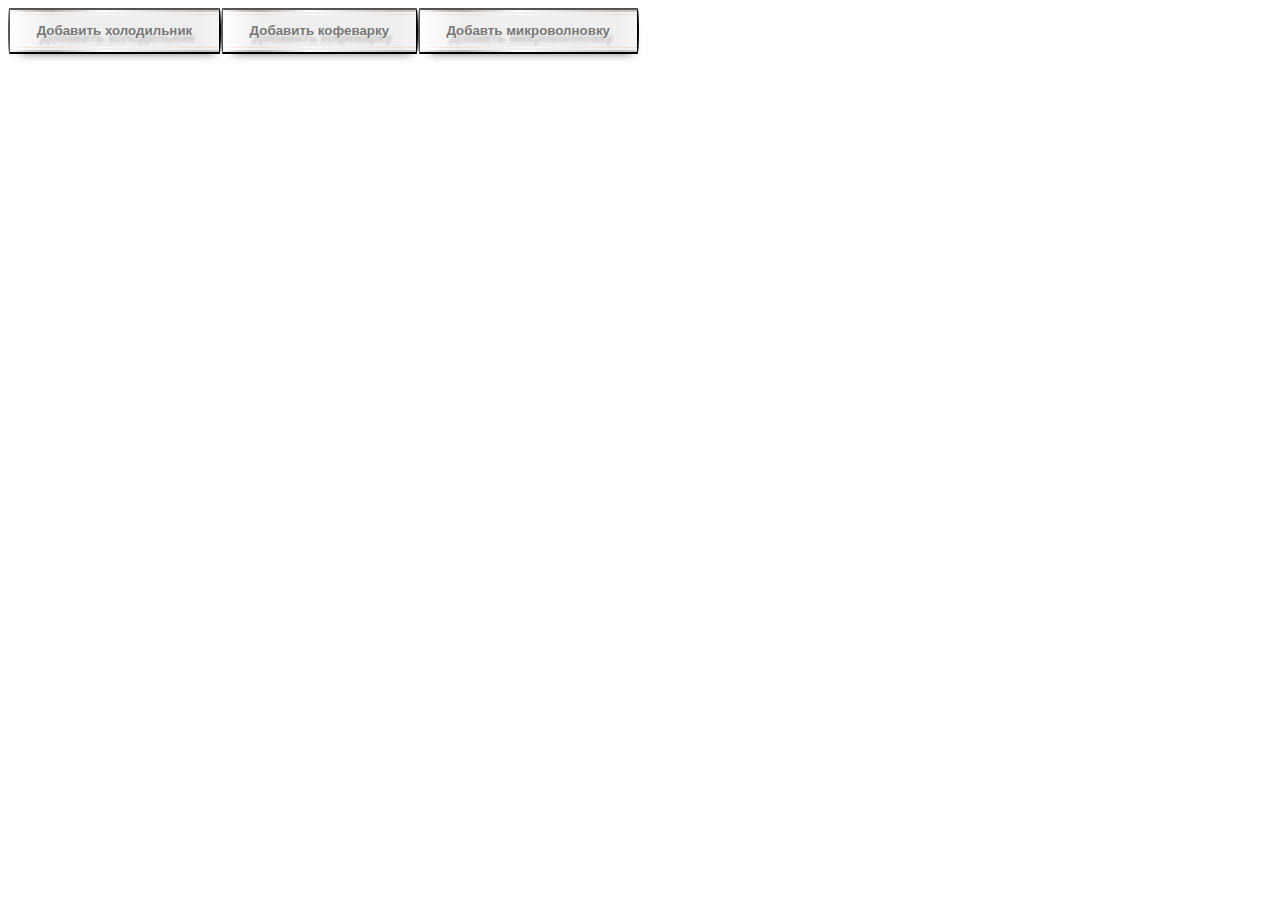
<file: class_devices_SmartHouse-/index.html>
<!DOCTYPE html>
<html lang="en">

<head>
    <meta charset="UTF-8">
    <meta name="viewport" content="width=device-width, initial-scale=1.0">
    <meta http-equiv="X-UA-Compatible" content="ie=edge">
    <link href='css/style.css' rel='stylesheet' type='text/css'>
    <title>Document</title>
</head>

<body>

    <script src='js/main.js'></script>
    <script src='js/microvawe.js'></script>
    <script src="js/coffee.js"></script>
    <script src="js/fridge.js"></script>
    <script src='js/SmartHouse.js'></script>
    <script src='js/dom.js'></script>

</body>

</html>
</file>
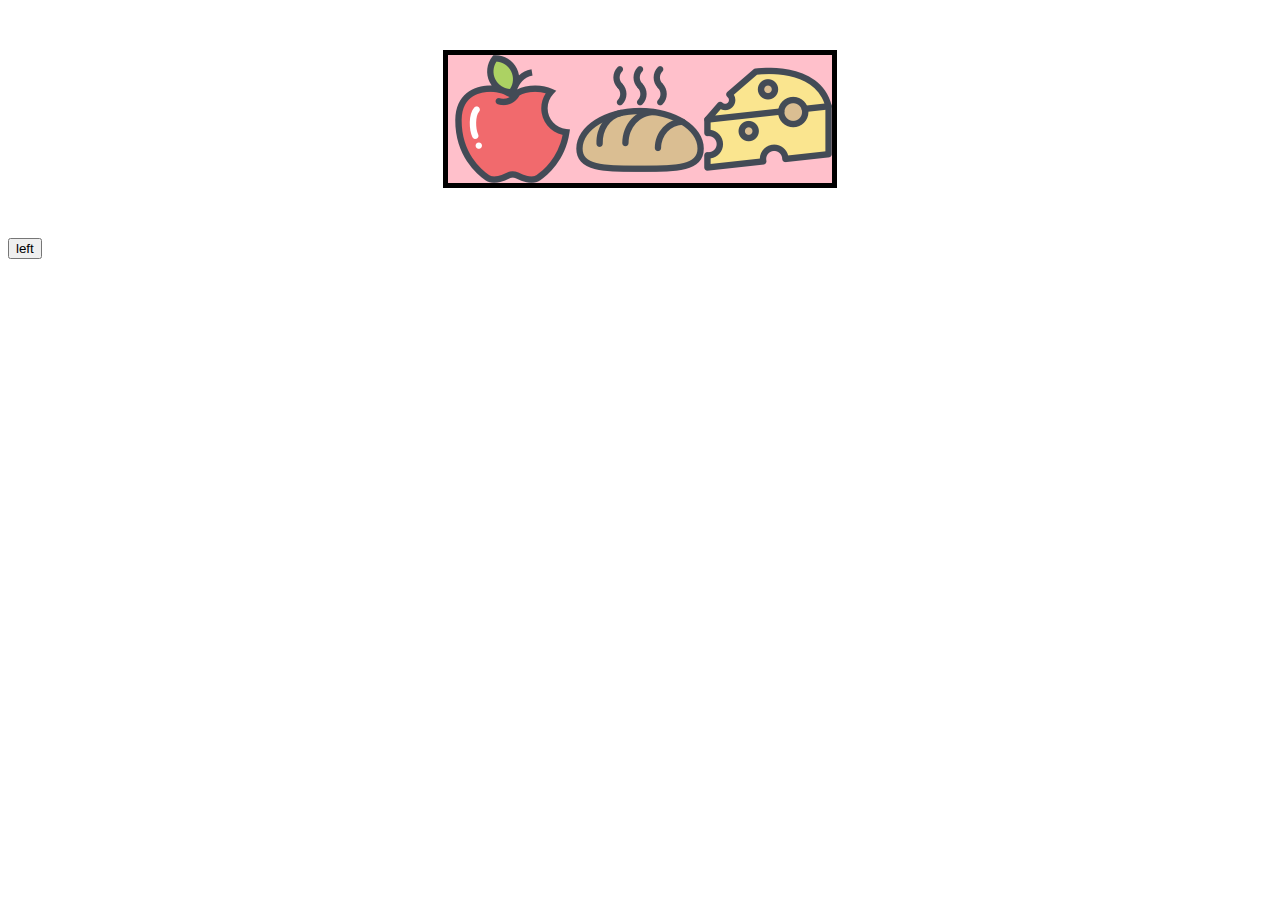
<file: slider/index.html>
<!DOCTYPE html>
<html lang="en">

<head>
    <meta charset="UTF-8">
    <meta name="viewport" content="width=device-width, initial-scale=1.0">
    <meta http-equiv="X-UA-Compatible" content="ie=edge">
    <link href='css.css' rel='stylesheet' type='text/css'>
    <title>Document</title>
    
</head>

<body>
    <div id="slider">
        <div id="polosa">
            <img src="images/apple.png" alt=''>
            <img src="images/bread.png" alt=''>
            <img src="images/chees.png" alt=''>
            <img src="images/cookie.png" alt=''>
            <img src="images/donut.png" alt=''>
            <img src="images/grapes.png" alt=''>
            <img src="images/sweets.png" alt=''>
            <img src="images/pumpkin.png" alt=''>
            <img src="images/watermelon.png" alt=''>
        </div>
    </div>
    <button id="slider-left">left</button>
    <script src='main.js'></script>
</body>

</html>
</file>
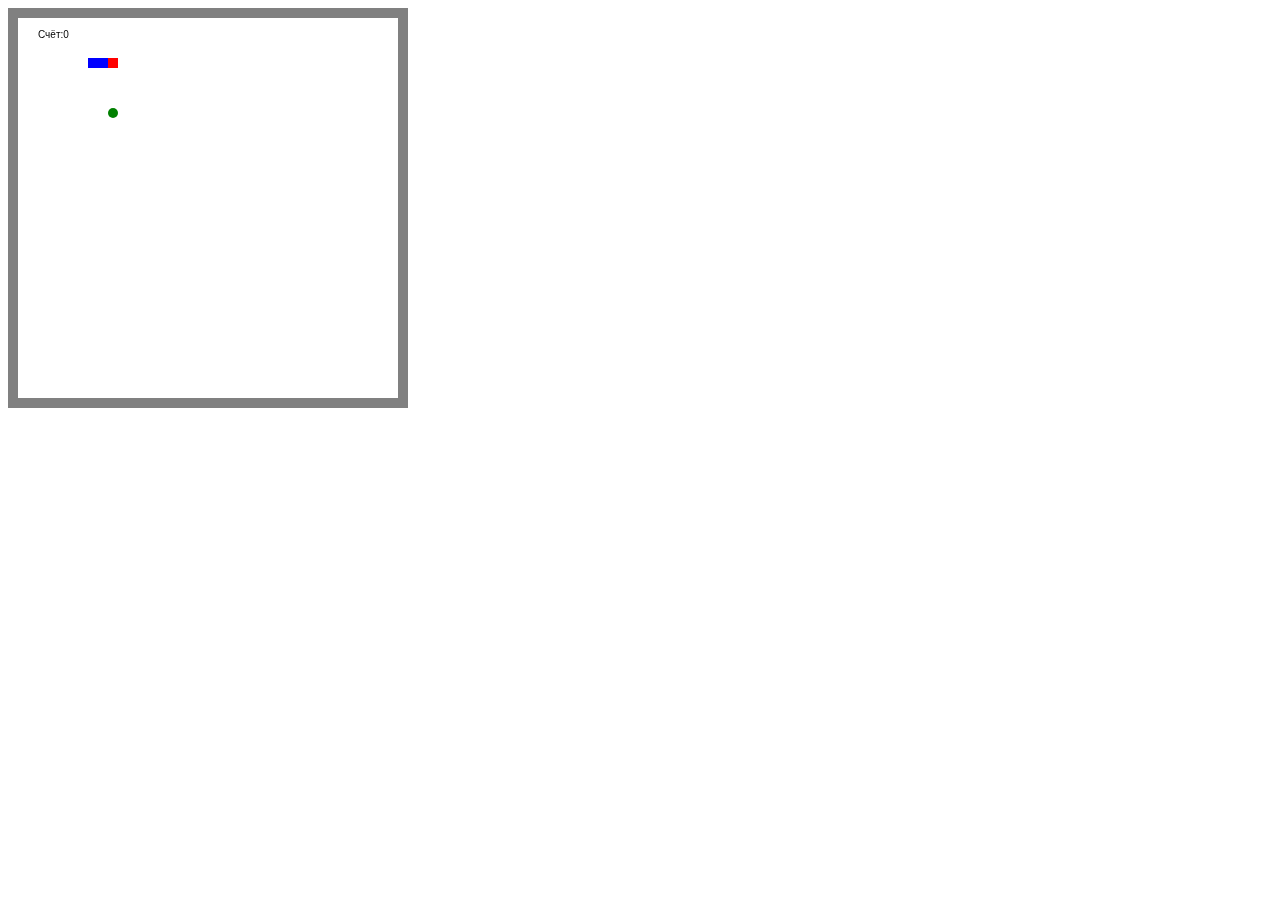
<file: змейка/index.html>
<!DOCTYPE html>
<html lang="en">

<head>
    <meta charset="UTF-8">
    <meta name="viewport" content="width=device-width, initial-scale=1.0">
    <meta http-equiv="X-UA-Compatible" content="ie=edge">
    <link href='style.css' rel='stylesheet' type='text/css'>
    <title>Document</title>
    
</head>

<body>
<canvas id='canvas' width='400' height='400'></canvas>

<script src='main.js' ></script>
</body>

</html>
</file>
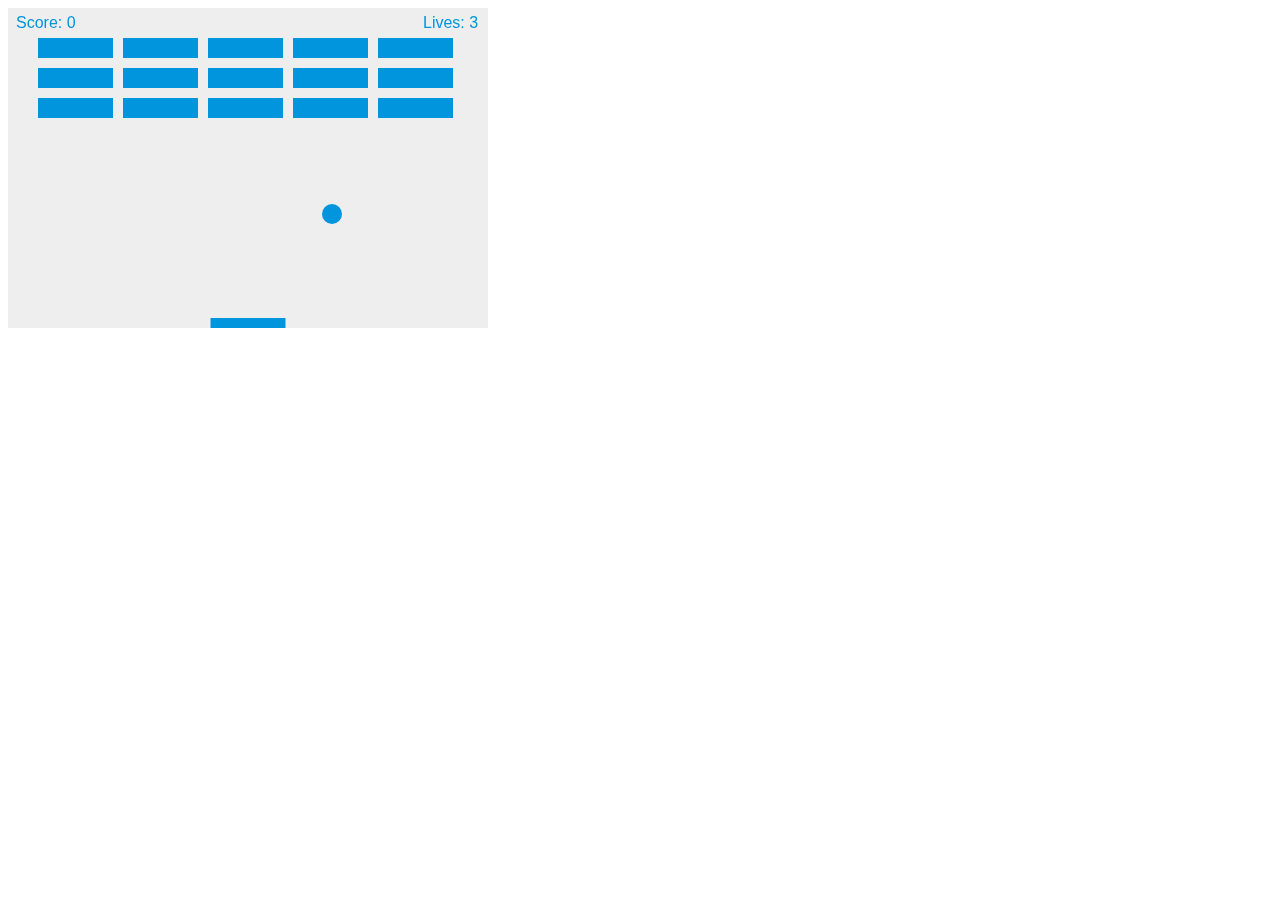
<file: игра мячик/index.html>
<!DOCTYPE html>
<html lang="en">

<head>
    <meta charset="UTF-8">
    <meta name="viewport" content="width=device-width, initial-scale=1.0">
    <meta http-equiv="X-UA-Compatible" content="ie=edge">
    <link href='style.css' rel='stylesheet' type='text/css'>
   <title>Flappy Bird!</title>
    
</head>

<body>
<canvas id="myCanvas" width="480" height="320"></canvas>
<script src='main.js'></script>
</body>

</html>
</file>
<file: class_devices_SmartHouse-/css/style.css>
input {

    position: relative;
    display: inline-block;
    color: #777674;
    font-weight: bold;
    text-decoration: none;
    text-shadow: rgba(255, 255, 255, .5) 1px 1px, rgba(100, 100, 100, .3) 3px 7px 3px;
    user-select: none;
    padding: 1em 2em;
    outline: none;
    border-radius: 3px / 100%;
    background-image: linear-gradient(45deg, rgba(255, 255, 255, .0) 30%, rgba(255, 255, 255, .8), rgba(255, 255, 255, .0) 70%),
    linear-gradient(to right, rgba(255, 255, 255, 1), rgba(255, 255, 255, 0) 20%, rgba(255, 255, 255, 0) 90%, rgba(255, 255, 255, .3)),
    linear-gradient(to right, rgba(125, 125, 125, 1), rgba(255, 255, 255, .9) 45%, rgba(125, 125, 125, .5)),
    linear-gradient(to right, rgba(125, 125, 125, 1), rgba(255, 255, 255, .9) 45%, rgba(125, 125, 125, .5)),
    linear-gradient(to right, rgba(223, 190, 170, 1), rgba(255, 255, 255, .9) 45%, rgba(223, 190, 170, .5)),
    linear-gradient(to right, rgba(223, 190, 170, 1), rgba(255, 255, 255, .9) 45%, rgba(223, 190, 170, .5));
    background-repeat: no-repeat;
    background-size: 200% 100%, auto, 100% 2px, 100% 2px, 100% 1px, 100% 1px;
    background-position: 200% 0, 0 0, 0 0, 0 100%, 0 4px, 0 calc(100% - 4px);
    box-shadow: rgba(0, 0, 0, .5) 3px 10px 10px -10px;
}

input:hover {
    transition: .5s linear;
    background-position: -200% 0, 0 0, 0 0, 0 100%, 0 4px, 0 calc(100% - 4px);
}

input:active {
    top: 1px;

}
</file>
<file: slider/css.css>
#slider{
    width: 384px;
    height: 128px;
    border: 5px solid black;
    margin:50px auto;
    overflow: hidden;
}
#polosa{
    background: pink;
    width:1152px;
    position: relative;
    left:0;
    transition: all ease 1s;
}
#polosa img{
    float:left;
}
#polosa::after{
    content: '';
    display: block;
    clear: both;

}
</file>
<file: змейка/style.css>
#game{
	background:#F08080;
	width:150px;
	height: 150px;
}
.block{
	width:25px;
	height: 25px;
	float:left;
	border: 1px solid white;
	box-sizing: border-box;
	line-height: 50px;
	text-align: center;
	font-size: 50px;
	text-transform: uppercase;
}
</file>
<file: игра мячик/style.css>
canvas { background: #eee; }
</file>
